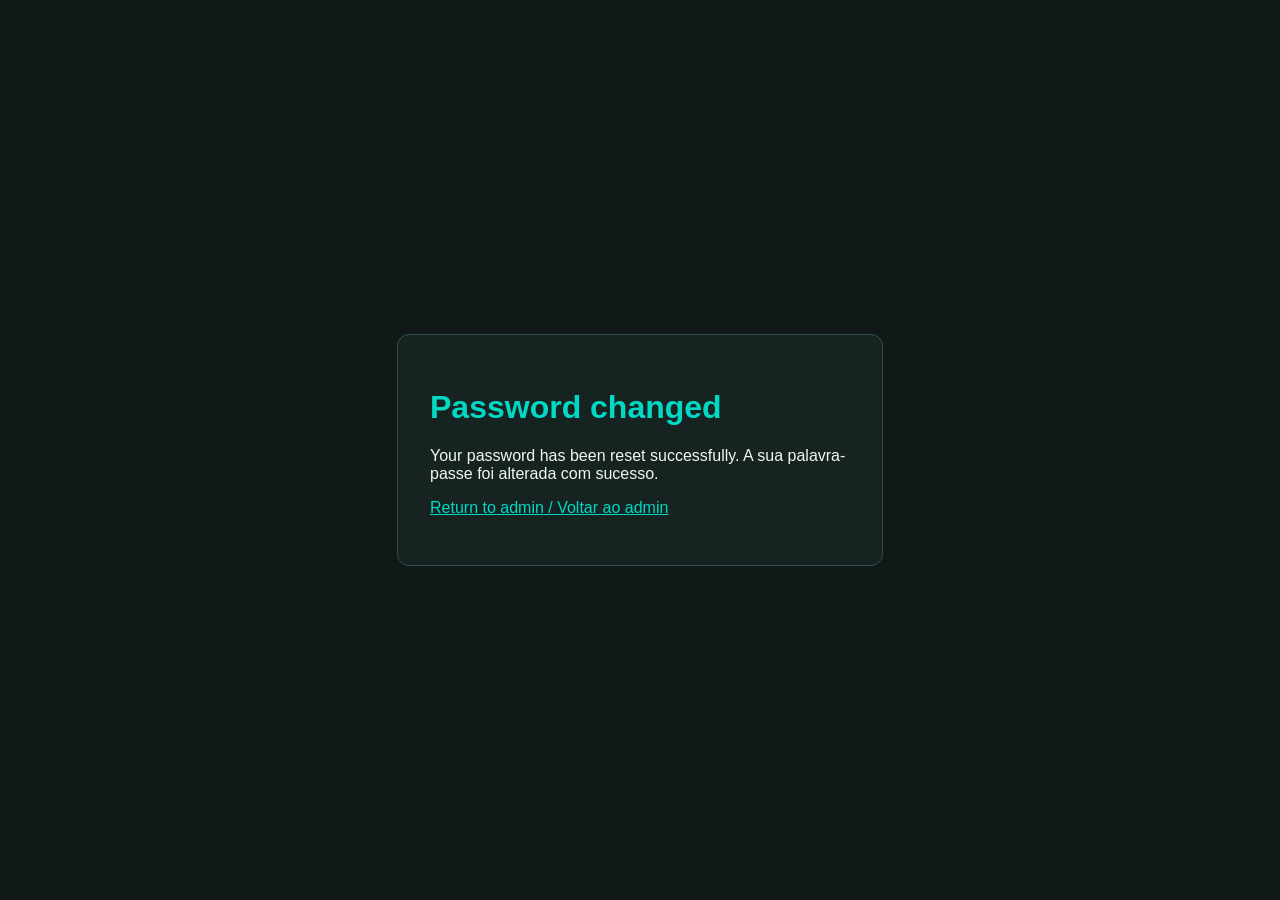
<file: shop_project/catalog/templates/registration/password_reset_complete.html>
<!DOCTYPE html>
<html lang="en">
<head><meta charset="UTF-8"><meta name="viewport" content="width=device-width, initial-scale=1.0"><title>Password changed | Allys's 3D Design</title></head>
<body style="margin:0; min-height:100vh; display:grid; place-items:center; background:#101918; color:#edf8f5; font:16px Arial,sans-serif;">
  <main style="width:min(420px,calc(100% - 40px)); padding:32px; border:1px solid #31504c; border-radius:12px; background:#172321;">
    <h1 style="color:#01d9c4;">Password changed</h1>
    <p>Your password has been reset successfully. A sua palavra-passe foi alterada com sucesso.</p>
    <p><a href="/admin/" style="color:#01d9c4;">Return to admin / Voltar ao admin</a></p>
  </main>
</body>
</html>
</file>
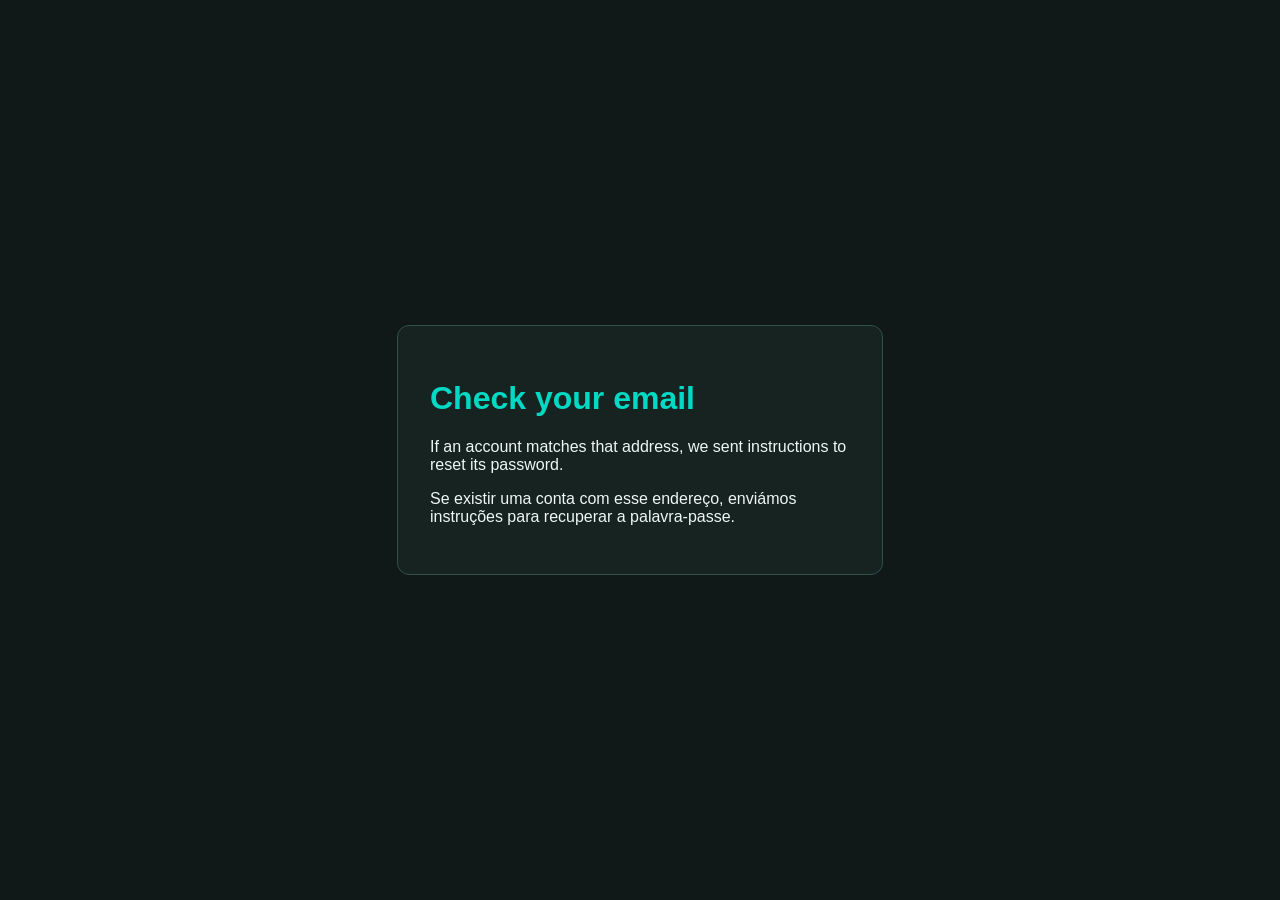
<file: shop_project/catalog/templates/registration/password_reset_done.html>
<!DOCTYPE html>
<html lang="en">
<head><meta charset="UTF-8"><meta name="viewport" content="width=device-width, initial-scale=1.0"><title>Email sent | Allys's 3D Design</title></head>
<body style="margin:0; min-height:100vh; display:grid; place-items:center; background:#101918; color:#edf8f5; font:16px Arial,sans-serif;">
  <main style="width:min(420px,calc(100% - 40px)); padding:32px; border:1px solid #31504c; border-radius:12px; background:#172321;">
    <h1 style="color:#01d9c4;">Check your email</h1>
    <p>If an account matches that address, we sent instructions to reset its password.</p>
    <p>Se existir uma conta com esse endereço, enviámos instruções para recuperar a palavra-passe.</p>
  </main>
</body>
</html>
</file>
